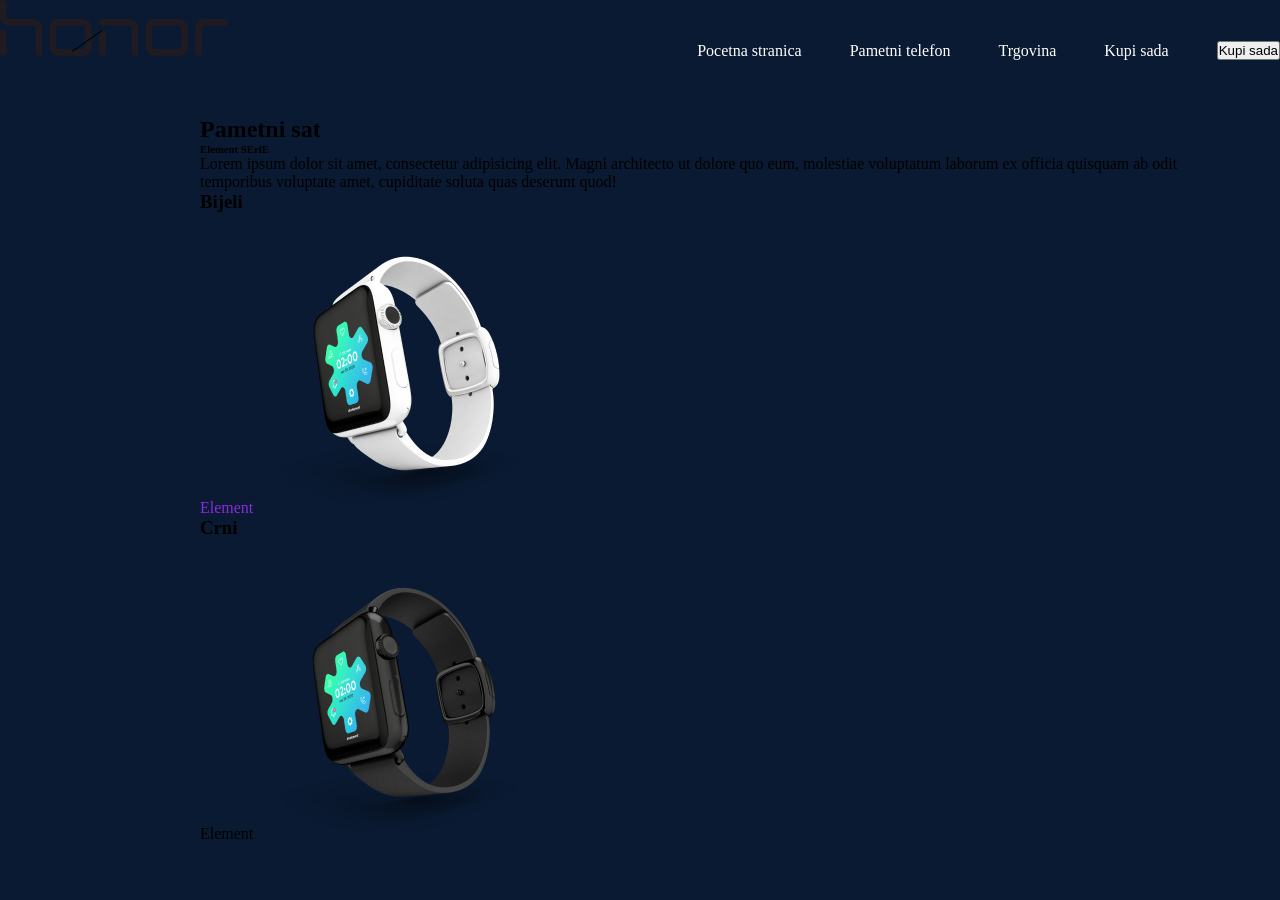
<file: smartwatch/index.html>
<!DOCTYPE html>
<html lang="hr">

<head>
    <meta charset="UTF-8">
    <meta name="viewport" content="width=device-width, initial-scale=1.0">
    <title>Pametni sat</title>
   
    <link rel="stylesheet" href="assets/css/style.css">
</head>

<body>

    <header>
        <div class="flex">
            <div>
                <img src="assets/img/logo-dark.png" alt="logo dark watch" class="logo">
            </div>
            <nav>
                <a href="">Pocetna stranica</a>
                <a href="">Pametni telefon</a>
                <a href="">Trgovina</a>
                <a href="">Kupi sada</a>
                <button>Kupi sada</button>
            </nav>
        </div>
    </header>

    <main>
        <section class="hero">
            <div class="hero-left">
                <h1>Pametni sat</h1>
                <h6>Element SEriE</h6>
                <p>Lorem ipsum dolor sit amet, consectetur adipisicing elit. Magni architecto ut dolore quo eum, molestiae
                    voluptatum laborum ex officia quisquam ab odit temporibus voluptate amet, cupiditate soluta quas
                    deserunt quod!</p>
                <div class="watch-holder">
                    <div class="watch">
                        <h3>Bijeli</h3>
                        <span style="color:blueviolet">Element</span>
                        <img src="assets/img/light.png" alt="bijeli sat">
                    </div>
                    <div>
                        <h3>Crni</h3>
                        <span>Element</span>
                        <img src="assets/img/dark 2 (1).png" alt="crni sat">
                    </div>
                </div>
            </div>
        </section>
    </main>

</body>

</html>
</file>
<file: smartwatch/assets/css/style.css>
*{
    margin:0;
    padding : 0 ;
}

body,html{
    background:#0A1A32;
    background-color:#0A1A32 ;
}
main{
    margin-top:60px;
    margin-right:92px;
    margin-left:200px;
}
header{
    height:56px;
}
.logo{
    height:auto;
    width:228px;
}
nav{
    display:flex;
    display: inherit;
    align-items:flex-end;
    column-gap: 48px;
}
a{
    color: #FFF;
    text-decoration:none;
}
.flex{
    display: flex;
    justify-content: space-between;
}
.hero{
    margin-top: 11px;
}
</file>
